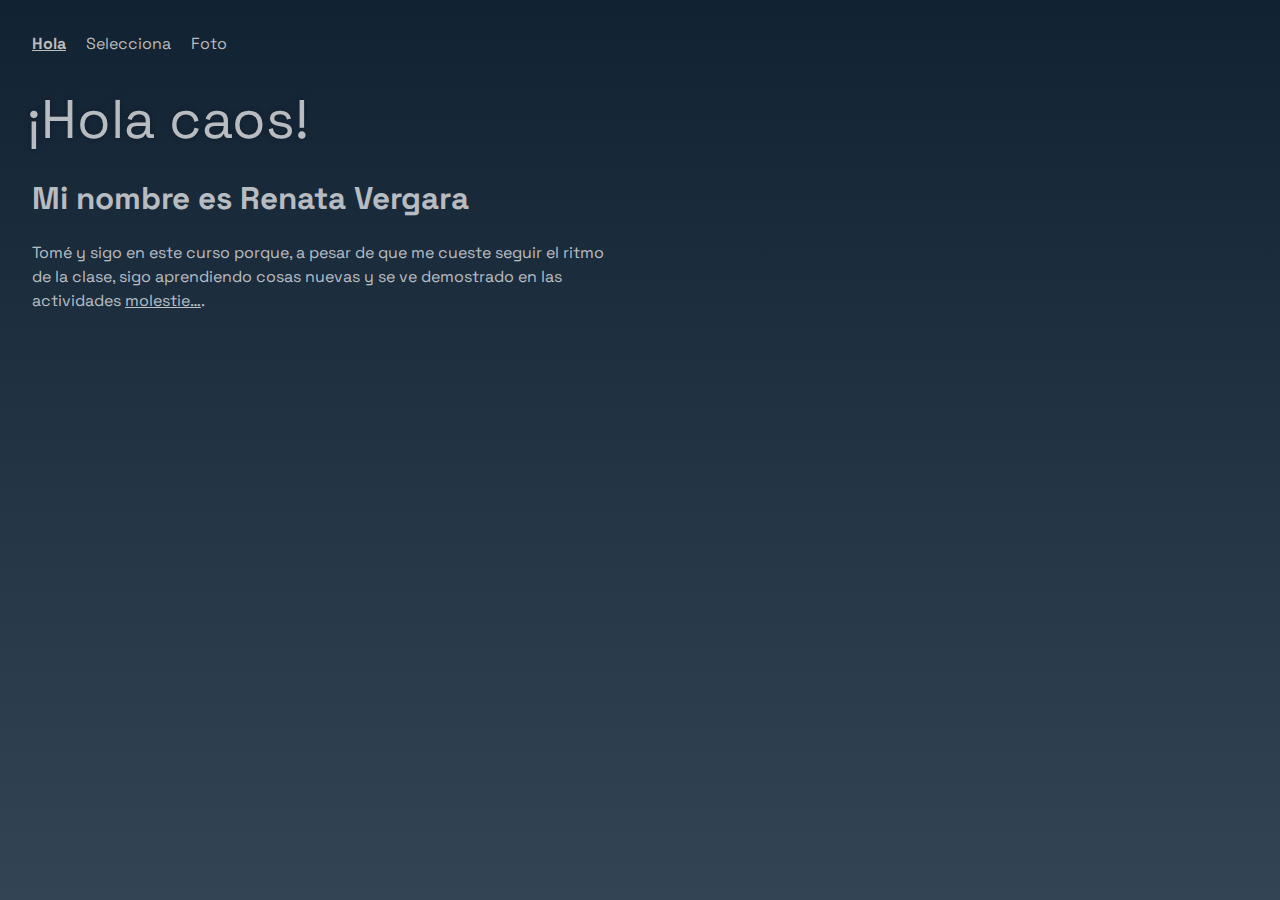
<file: index.html>
<!DOCTYPE html>
<html lang="es">
    <head>
        <meta charset="utf-8" />
        <title>👴🏻👴🏼👴🏽👴🏾👴🏿 jQuery</title>
        <link rel="stylesheet" href="style.css" />
    </head>
    <body>
        <main>
            <p>
                <a href="index.html" class="activo">Hola</a>
                <a href="page-1.html">Selecciona</a>
                <a href="page-2.html">Foto</a>
            </p>
            <h1></h1>
            <h2></h2>
            <p id="aqui"></p>
            <p id="alla" class="escondido"></p>
        </main>
        <script src="https://ajax.googleapis.com/ajax/libs/jquery/3.7.1/jquery.min.js"></script>
        <script>
            var texto = {
                saludo: ["¡Hola caos!", "¡Hola cosmos!"],
                nombre: "Mi nombre es Renata Vergara",
                motivo: "Tomé y sigo en este curso porque, a pesar de que me cueste seguir el ritmo de la clase, sigo aprendiendo cosas nuevas y se ve demostrado en las actividades <span>molestie…</span>.",
                etc: "Ya revisé mi primera nota y la verdad es que me fue mejor de lo esperado, lo cual me motivó a seguir aprendiendo y el resultado me hizo sentir orgullosa.",
            };
            var aleatorio = Math.floor(Math.random() * texto.saludo.length);
            
            console.log(aleatorio);
            $("h1").html(texto.saludo[aleatorio]);
            $("h2").html(texto.nombre);
            $("#aqui").html(texto.motivo);
            $("#alla").html(texto.etc);
            function revelador() {
                $("#alla").toggleClass("escondido");
            }
            $("span").hover(revelador);
        </script>
    </body>
</html>
</file>
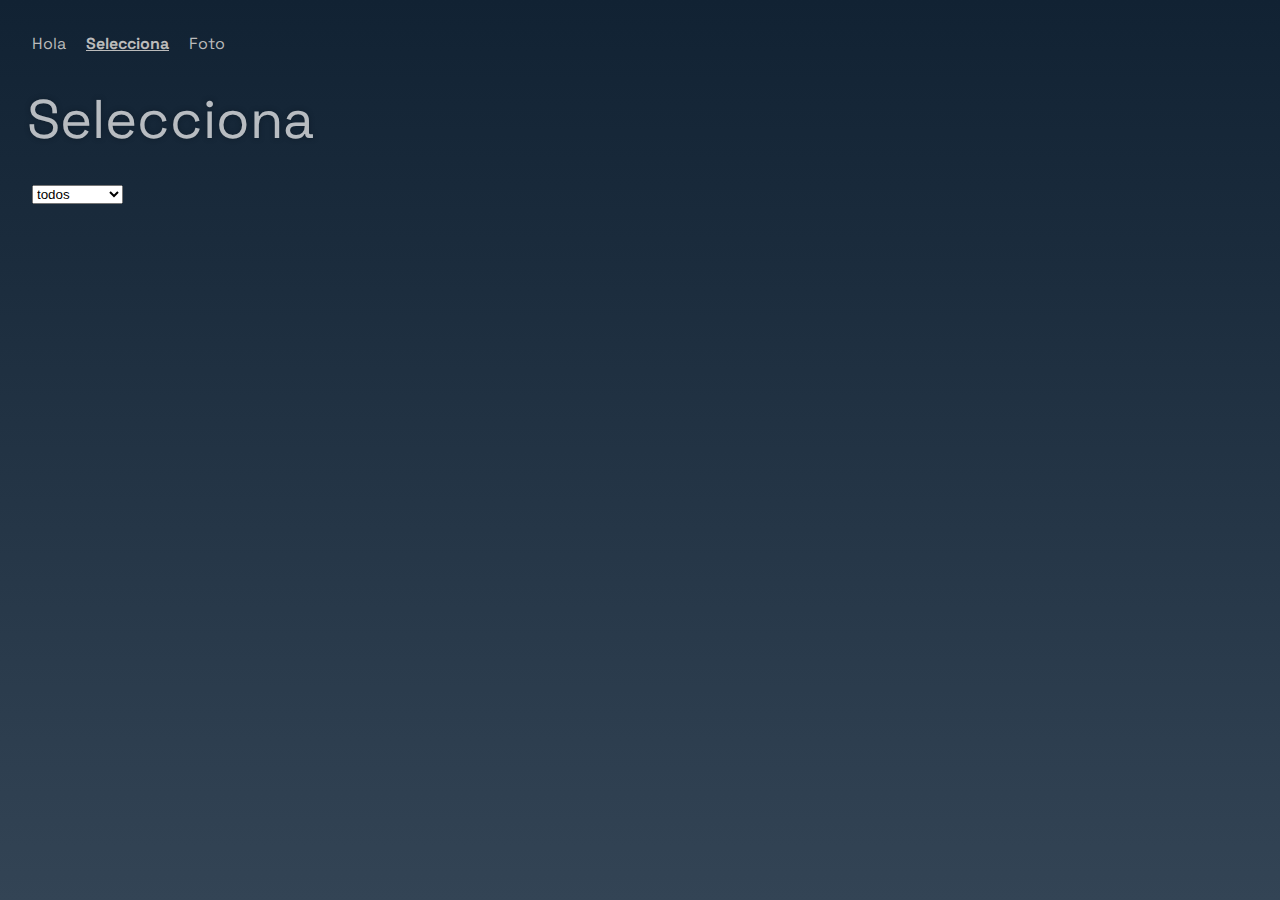
<file: page-1.html>
<!DOCTYPE html>
<html lang="es">
    <head>
        <meta charset="utf-8" />
        <title>👴🏻👴🏼👴🏽👴🏾👴🏿 jQuery</title>
        <link rel="stylesheet" href="style.css" />
    </head>
    <body>
        <main>
            <p>
                <a href="index.html">Hola</a>
                <a href="page-1.html" class="activo">Selecciona</a>
                <a href="page-2.html">Foto</a>
            </p>
            <h1>Selecciona</h1>
            <select>
                <option>todos</option>
                <option>aries</option>
                <option>tauro</option>
                <option>geminis</option>
                <option>cancer</option>
                <option>leo</option>
                <option>virgo</option>
                <option>libra</option>
                <option>escorpio</option>
                <option>sagitario</option>
                <option>capricorinio</option>
                <option>acuario</option>
                <option>piscis</option>
            </select>
            <aside></aside>
        </main>
        <script src="https://ajax.googleapis.com/ajax/libs/jquery/3.7.1/jquery.min.js"> </script>
        <script>
        $.getJSON("https://raw.githubusercontent.com/profesorfaco/dno096-2024/main/clase-05/datos.json", function( data ) {
            console.log(data);
            
            data.forEach(function(d) {
                $("aside").append("<div class='"+d.signo+"'><p>"+d.nombre+"</p><img src='"+d.foto+"'></div>"); 
            })
        }); 
        </script>
        <script>
            $("select").change(function () {
                valor = $("select").val();
                if (valor == "aries") {
                    $(".aries").show();
                    $(".tauro").hide();
                    $(".geminis").hide();
                    $(".cancer").hide();
                    $(".leo").hide();
                    $(".virgo").hide();
                    $(".libra").hide();
                    $(".escorpio").hide();
                    $(".sagitario").hide();
                    $(".capricornio").hide();
                    $(".acuario").hide();
                    $(".piscis").hide();
                } else if (valor == "tauro"){
                    $(".tauro").show();
                    $(".aries").hide();
                    $(".geminis").hide();
                    $(".cancer").hide();
                    $(".leo").hide();
                    $(".virgo").hide();
                    $(".libra").hide();
                    $(".escorpio").hide();
                    $(".sagitario").hide();
                    $(".capricornio").hide();
                    $(".acuario").hide();
                    $(".piscis").hide();

                } else if (valor == "geminis"){
                    $(".geminis").show();
                    $(".aries").hide();
                    $(".tauro").hide();
                    $(".cancer").hide();
                    $(".leo").hide();
                    $(".virgo").hide();
                    $(".libra").hide();
                    $(".escorpio").hide();
                    $(".sagitario").hide();
                    $(".capricornio").hide();
                    $(".acuario").hide();
                    $(".piscis").hide();

                } else if (valor == "cancer"){
                    $(".cancer").show();
                    $(".aries").hide();
                    $(".geminis").hide();
                    $(".tauro").hide();
                    $(".leo").hide();
                    $(".virgo").hide();
                    $(".libra").hide();
                    $(".escorpio").hide();
                    $(".sagitario").hide();
                    $(".capricornio").hide();
                    $(".acuario").hide();
                    $(".piscis").hide();

                } else if (valor == "leo"){
                    $(".leo").show();
                    $(".aries").hide();
                    $(".geminis").hide();
                    $(".cancer").hide();
                    $(".tauro").hide();
                    $(".virgo").hide();
                    $(".libra").hide();
                    $(".escorpio").hide();
                    $(".sagitario").hide();
                    $(".capricornio").hide();
                    $(".acuario").hide();
                    $(".piscis").hide();

                } else if (valor == "virgo"){
                    $(".virgo").show();
                    $(".aries").hide();
                    $(".geminis").hide();
                    $(".cancer").hide();
                    $(".leo").hide();
                    $(".tauro").hide();
                    $(".libra").hide();
                    $(".escorpio").hide();
                    $(".sagitario").hide();
                    $(".capricornio").hide();
                    $(".acuario").hide();
                    $(".piscis").hide();

                } else if (valor == "libra"){
                    $(".libra").show();
                    $(".aries").hide();
                    $(".geminis").hide();
                    $(".cancer").hide();
                    $(".leo").hide();
                    $(".virgo").hide();
                    $(".tauro").hide();
                    $(".escorpio").hide();
                    $(".sagitario").hide();
                    $(".capricornio").hide();
                    $(".acuario").hide();
                    $(".piscis").hide();

                } else if (valor == "escorpio"){
                    $(".escorpio").show();
                    $(".aries").hide();
                    $(".geminis").hide();
                    $(".cancer").hide();
                    $(".leo").hide();
                    $(".virgo").hide();
                    $(".libra").hide();
                    $(".tauro").hide();
                    $(".sagitario").hide();
                    $(".capricornio").hide();
                    $(".acuario").hide();
                    $(".piscis").hide();

                } else if (valor == "sagitario"){
                    $(".sagitario").show();
                    $(".aries").hide();
                    $(".geminis").hide();
                    $(".cancer").hide();
                    $(".leo").hide();
                    $(".virgo").hide();
                    $(".libra").hide();
                    $(".escorpio").hide();
                    $(".tauro").hide();
                    $(".capricornio").hide();
                    $(".acuario").hide();
                    $(".piscis").hide();

                } else if (valor == "capricornio"){
                    $(".capricornio").show();
                    $(".aries").hide();
                    $(".geminis").hide();
                    $(".cancer").hide();
                    $(".leo").hide();
                    $(".virgo").hide();
                    $(".libra").hide();
                    $(".escorpio").hide();
                    $(".sagitario").hide();
                    $(".tauro").hide();
                    $(".acuario").hide();
                    $(".piscis").hide();

                } else if (valor == "acuario"){
                    $(".acuario").show();
                    $(".aries").hide();
                    $(".geminis").hide();
                    $(".cancer").hide();
                    $(".leo").hide();
                    $(".virgo").hide();
                    $(".libra").hide();
                    $(".escorpio").hide();
                    $(".sagitario").hide();
                    $(".capricornio").hide();
                    $(".tauro").hide();
                    $(".piscis").hide();

                } else if (valor == "piscis"){
                    $(".piscis").show();
                    $(".aries").hide();
                    $(".geminis").hide();
                    $(".cancer").hide();
                    $(".leo").hide();
                    $(".virgo").hide();
                    $(".libra").hide();
                    $(".escorpio").hide();
                    $(".sagitario").hide();
                    $(".capricornio").hide();
                    $(".acuario").hide();
                    $(".tauro").hide();

                } else {
                    $(".aries").show();
                    $(".tauro").show();
                    $(".geminis").show();
                    $(".cancer").show();
                    $(".leo").show();
                    $(".virgo").show();
                    $(".libra").show();
                    $(".escorpio").show();
                    $(".sagitario").show();
                    $(".capricornio").show();
                    $(".acuario").show();
                    $(".piscis").show();
                }
            });          
        </script>
    </body>
</html>
</file>
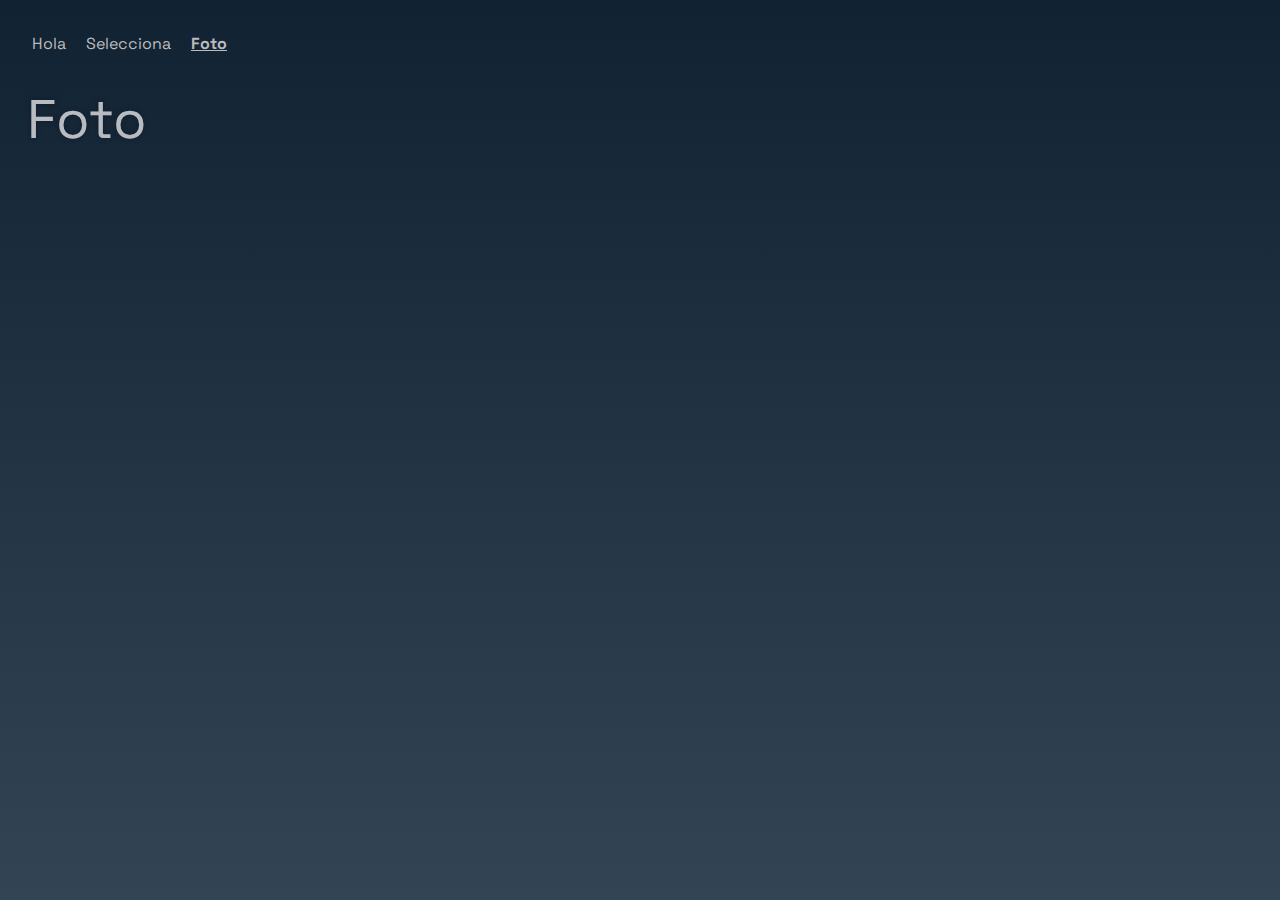
<file: page-2.html>
<!DOCTYPE html>
<html lang="es">
    <head>
        <meta charset="utf-8" />
        <title>👴🏻👴🏼👴🏽👴🏾👴🏿 jQuery</title>
        <link rel="stylesheet" href="style.css" />
        <style>
            img{
                width: min(80%,400px); 
                border:2px solid white;
            }
            p:last-child{
                margin-bottom:5rem;
            }
        </style>
    </head>
    <body>
        <main>
            <p>
                <a href="index.html">Hola</a>
                <a href="page-1.html">Selecciona</a>
                <a href="page-2.html" class="activo">Foto</a>
            </p>
            <h1>Foto</h1>
        </main>
        <script src="https://ajax.googleapis.com/ajax/libs/jquery/3.7.1/jquery.min.js"></script>
        <script>
            //Generen su propia API Key en https://api.nasa.gov/
            $.getJSON( "https://api.nasa.gov/planetary/apod?api_key=AFHHnDOhhs39iU38wQpdMdBKcDPBl2OHz8DG4wEX&date=2004-11-09", function( data ) {
                console.log(data);
                $("h1").after("<img src='"+data.hdurl+"'><p>"+data.title+"<p>"+data.explanation+"</p>");
            }); 
            // busquen una fecha especial, puede ser su nacimiento. Seguro existe una foto para ese día: https://apod.nasa.gov/apod/archivepix.html           
        </script>
    </body>
</html>
</file>
<file: style.css>
@import url("https://fonts.googleapis.com/css2?family=Space+Grotesk:wght@300..700&display=swap");

html, body {
    background: linear-gradient(#123,#345);
    color: rgba(255, 255, 255, 0.7);
    margin: 0;
    padding: 0;
    font-family: "Space Grotesk", sans-serif;
    font-weight: 400;
    font-style: normal;
}

main {
    padding: 1rem 2rem;
    width: calc(50vw - 4rem);
    min-height: calc(100vh - 2rem);
}

@media (orientation: portrait) {
    main {
        width: calc(90vw - 4rem);
    }
}

a {
    color: #bbb;
    text-decoration: none;
    margin-right: 1rem;
}

a:hover {
    color: #fff;
}

a.activo {
    font-weight: #ddd;
    font-weight: bold;
    text-decoration: underline;
}

h1 {
    font-size: calc(1rem + 3vw);
    text-shadow: 0 0 5px rgba(10, 20, 30, 0.5);
    font-weight: normal;
    margin-left: -5px;
    line-height: 1;
}

h2 {
    font-size: calc(1rem + 1.2vw);
    line-height: 1;
}

p {
    line-height: 1.5;
}

.escondido {
    visibility: hidden;
}

span {
    text-decoration: underline;
}

span:hover {
    color: rgba(255, 255, 255, 0.3);
       .unos{
                background:rgba(255,255,255,0.5);
                padding:1rem;
                margin:1rem 0;
            }
            .otros{
                background: rgba(0,0,0,0.5);
                padding:1rem;
                margin:1rem 0;
            }
}
</file>
